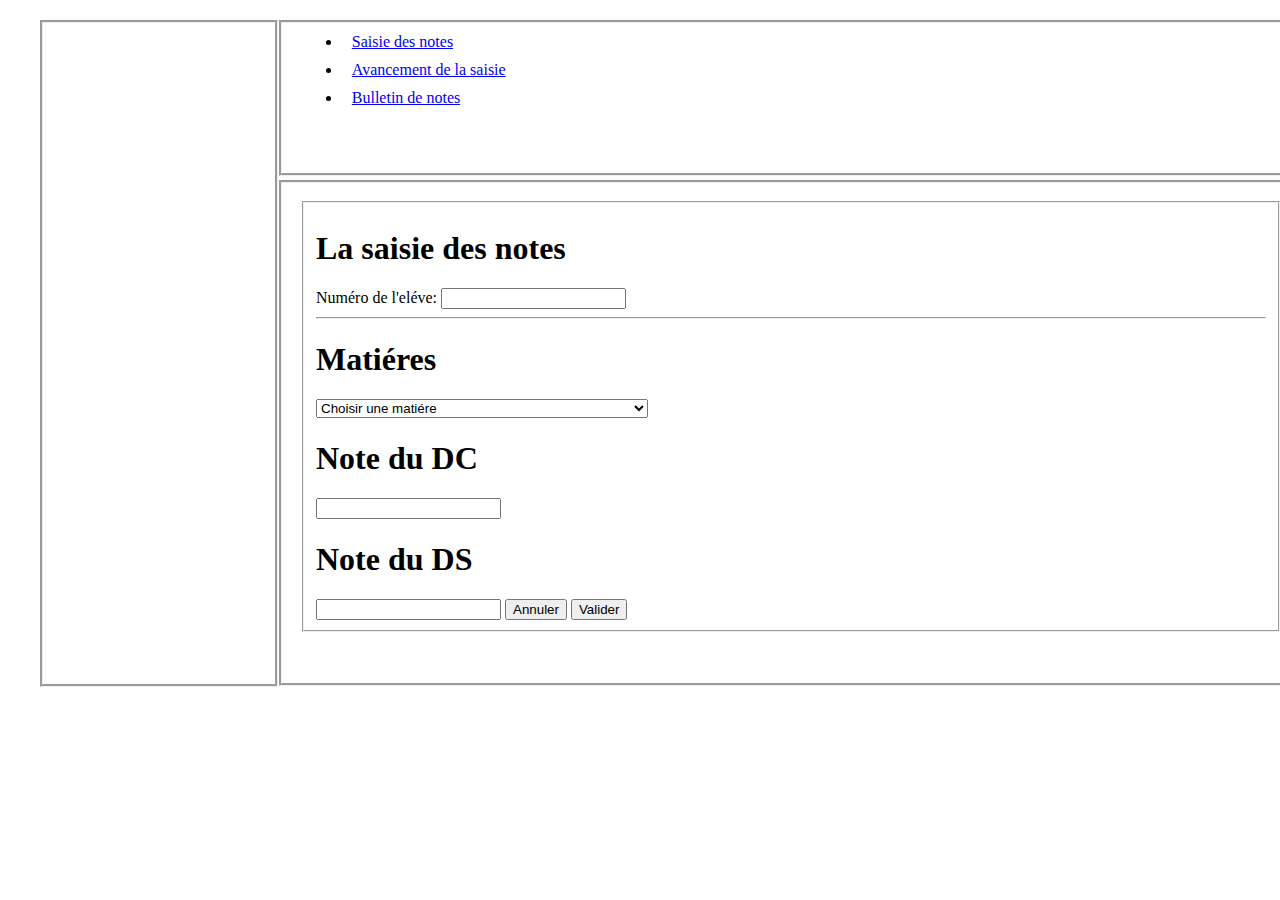
<file: bac2013/index.html>
<!DOCTYPE html>
<html lang="en">
<head>
    <link rel="stylesheet" href="style.css">
    <meta charset="UTF-8">
    <meta http-equiv="X-UA-Compatible" content="IE=edge">
    <meta name="viewport" content="width=device-width, initial-scale=1.0">
    <title>Document</title>
</head>
<body>
    <main>
        <article>
            <nav>
                <ul>
                    <li><a href="saisie.html" target="cadre">Saisie des notes</a></li>
                    <li><a href="avancement.php" target="cadre">Avancement de la saisie</a></li>
                    <li><a href="bulletin.html" target="cadre">Bulletin de notes</a></li>
                </ul>
            </nav>
        </article>
        <section>
            <iframe src="saisie.html" name="cadre" frameborder="0"></iframe>
        </section>
    </main>

</body>
</html>
</file>
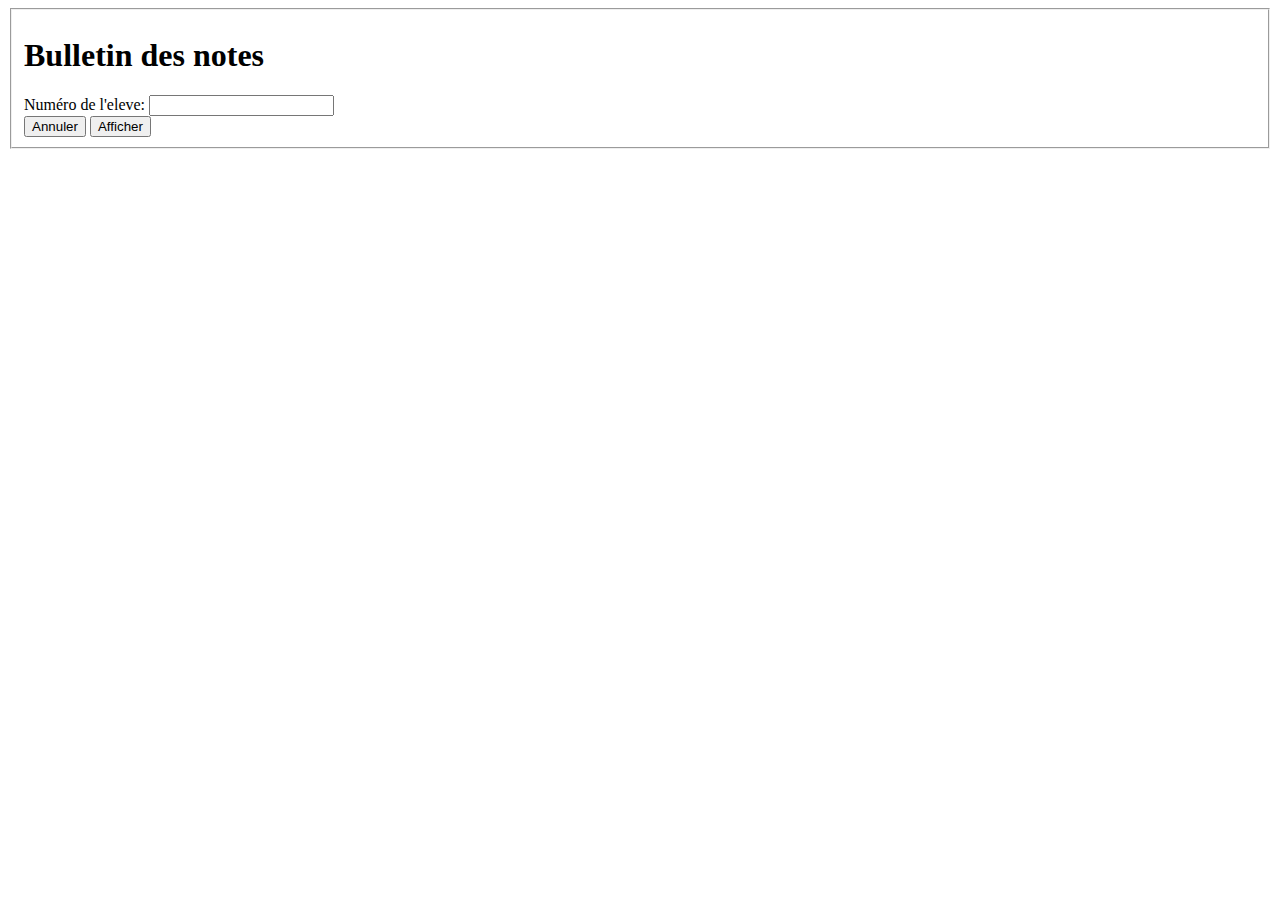
<file: bac2013/bulletin.html>
<!DOCTYPE html>
<html lang="en">
<head>
    <meta charset="UTF-8">
    <meta name="viewport" content="width=device-width, initial-scale=1.0">
    <title>Bulletin</title>
</head>
<body>
    <form action="bulletin.php" method="post">
        <fieldset>
            <h1>Bulletin des notes</h1>
            <label for="">Numéro de l'eleve:</label>
            <input type="text" name="num1" id="num1"> <br>
            <input type="reset" value="Annuler">
            <input type="submit" value="Afficher" onclick="afficher()">
        </fieldset>
    </form>
</body>
</html>
</file>
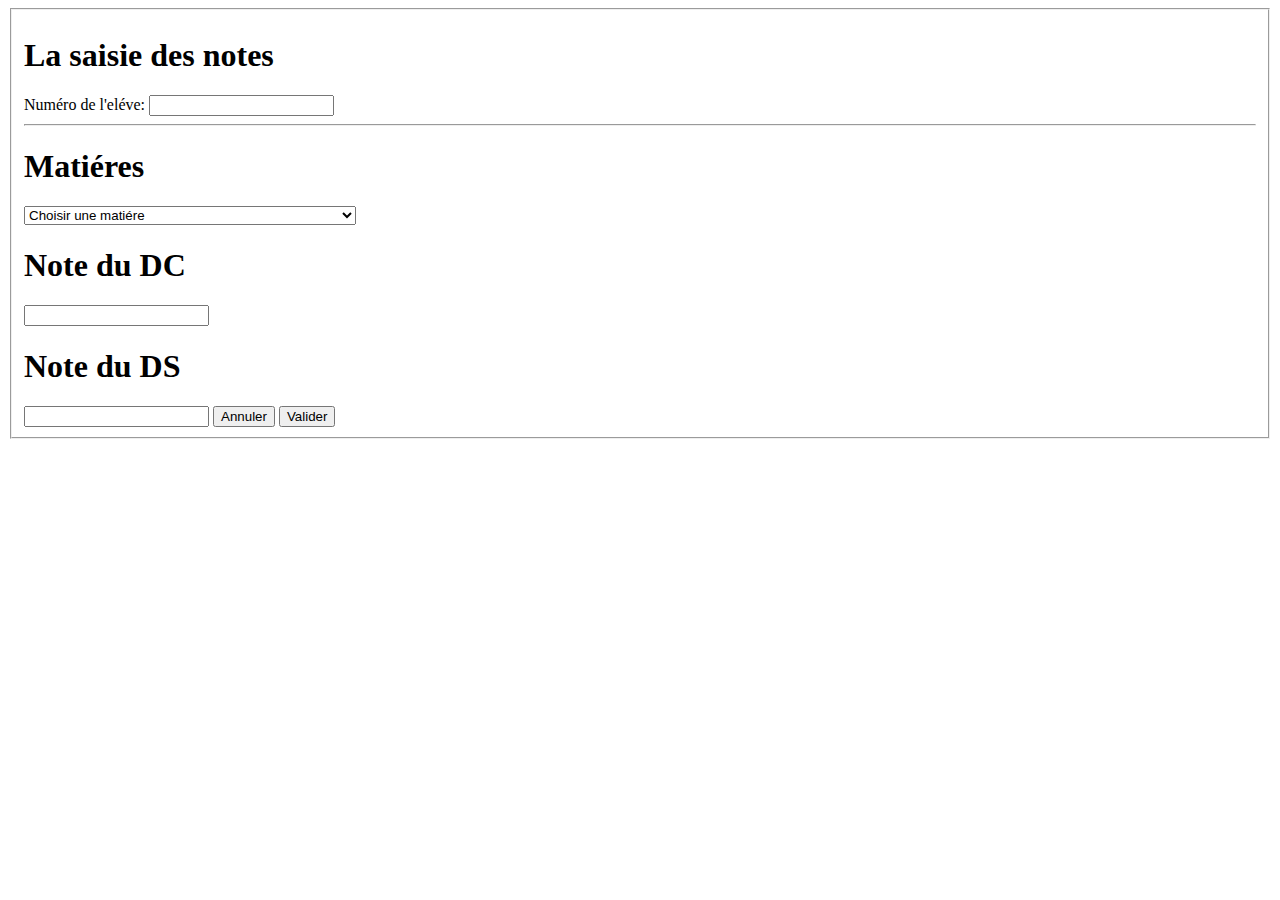
<file: bac2013/saisie.html>
<!DOCTYPE html>
<html lang="en">
<head>
    <script src="test.js"></script>
    <meta charset="UTF-8">
    <meta http-equiv="X-UA-Compatible" content="IE=edge">
    <meta name="viewport" content="width=device-width, initial-scale=1.0">
    <title>Document</title>
</head>
<body>
    <form action="saisir.php" method="post">
        <fieldset>
            <h1>La saisie des notes</h1>
            <label for="">Numéro de l'eléve:</label>
            <input type="text" name="num" id="num">
            <hr>
            <h1>Matiéres</h1>
            <select name="choix" id="choix">
                <option value="">Choisir une matiére</option>
                <option value="">Algorthmique et Programmation </option>
                <option value="">Bases de données </option>
                <option value=""> Technologies de l'information et de la communcation</option>
            </select>
            <h1>Note du DC</h1>
            <input type="text" name="dc" id="dc">
            <h1>Note du DS</h1>
            <input type="text" name="ds" id="ds">
            <input type="reset" value="Annuler">
            <input type="submit" value="Valider" onclick="valider()">
        </fieldset>
    </form>
    
</body>
</html>
</file>
<file: bac2013/style.css>
*{
    margin: 10px;
}
article{
    width: 19%;
    height: 661px;
    border-style: groove;
    position: inherit;
}
nav{
    top: 10px;
    width: 78%;
    height: 150px;
    left: 21%;
    position: absolute;
    border-style: groove;
}
section{
    width: 78%;
    height: 500px;
    position: absolute;
    border-style: groove;
    left: 21%;
    top: 170px;
}
iframe{
    width: 100%;
    height: 100%;
}
/* main{
    display: flex;
    justify-content: space-between;
} */
</file>
